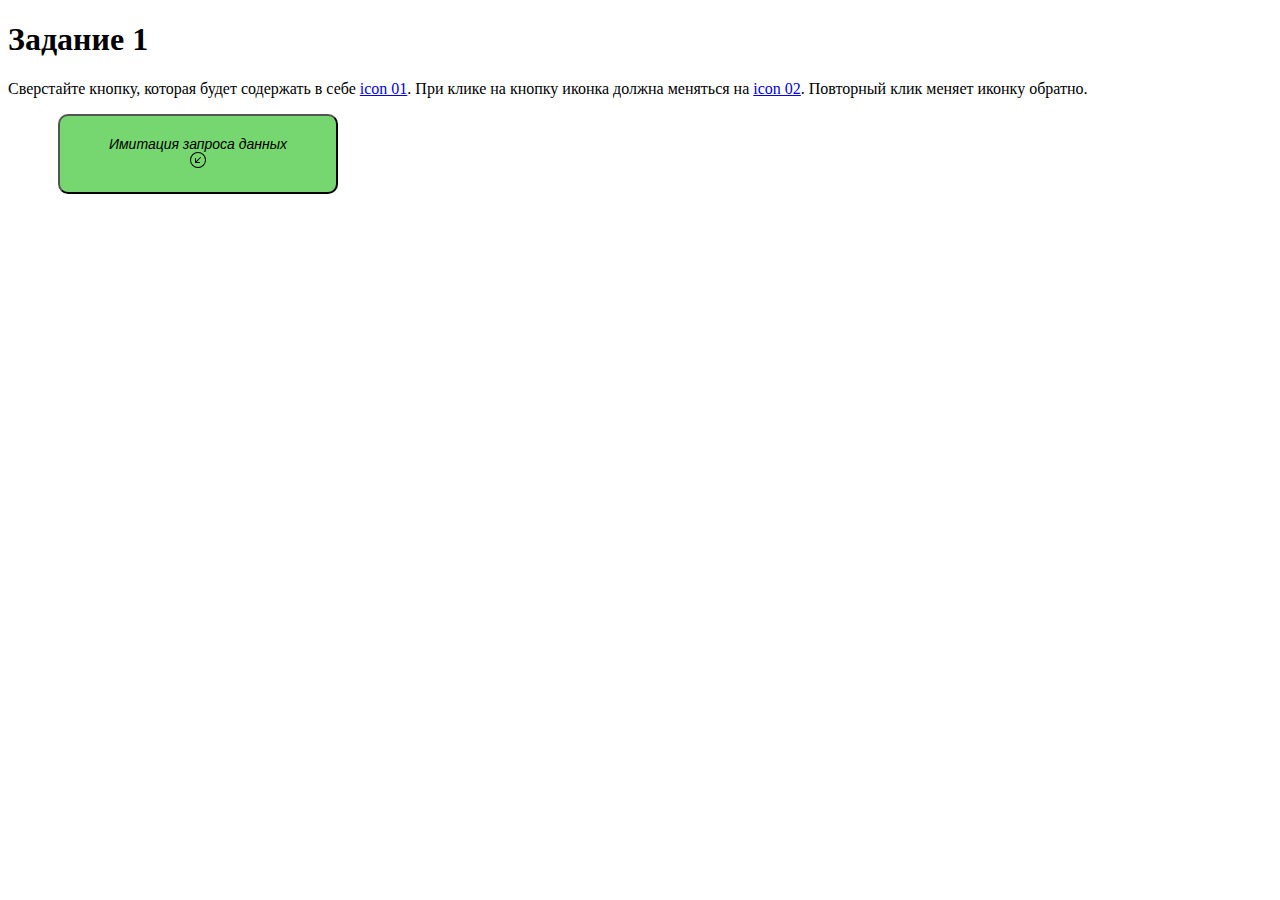
<file: C6_1/index.html>
<!DOCTYPE html>
<html lang="ru">
<head>
    <meta charset="UTF-8">
    <meta http-equiv="X-UA-Compatible" content="IE=edge">
    <meta name="viewport" content="width=device-width, initial-scale=1.0">
    <title>Homework C6_1</title>
    <link rel="stylesheet" href=css/style.css>
    <link rel="icon" href=icon/5e2371b45a699.png>
</head>
<body>
    <h1>Задание 1</h1>
    <p>Сверстайте кнопку, которая будет содержать в себе <a href="https://icons.getbootstrap.com/icons/arrow-down-left-circle/" target="_blank">icon 01</a>. При клике на кнопку иконка должна меняться на <a href="https://icons.getbootstrap.com/icons/arrow-down-left-circle-fill/" target="_blank">icon 02</a>. Повторный клик меняет иконку обратно.</p>
    <button class="btn">
        <div class="btn_text">Имитация запроса данных</div>
        <svg class="svg" xmlns="http://www.w3.org/2000/svg" width="16" height="16" fill="currentColor" class="bi bi-arrow-down-left-circle" viewBox="0 0 16 16">
            <path class="white" fill-rule="evenodd" d="M1 8a7 7 0 1 0 14 0A7 7 0 0 0 1 8zm15 0A8 8 0 1 1 0 8a8 8 0 0 1 16 0zm-5.904-2.854a.5.5 0 1 1 .707.708L6.707 9.95h2.768a.5.5 0 1 1 0 1H5.5a.5.5 0 0 1-.5-.5V6.475a.5.5 0 1 1 1 0v2.768l4.096-4.097z"/>
        </svg>
        <div class="void"></div>
    </button>
    <script src=js/app.js></script>
</body>
</html>
</file>
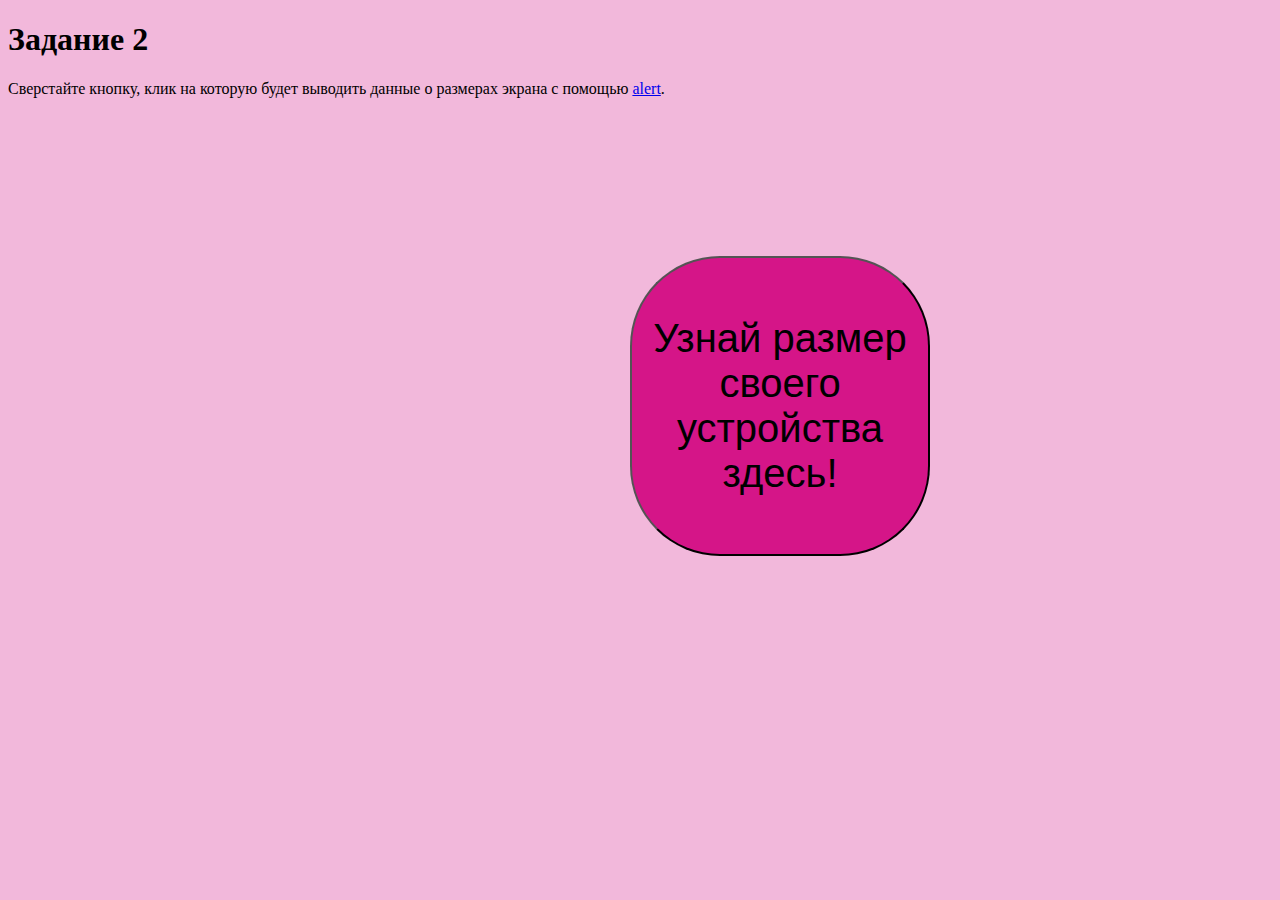
<file: C6_2/index.html>
<!DOCTYPE html>
<html lang="en">
<head>
    <meta charset="UTF-8">
    <meta http-equiv="X-UA-Compatible" content="IE=edge">
    <meta name="viewport" content="width=device-width, initial-scale=1.0">
    <title>Screen detected</title>
    <link rel="stylesheet" href=css/style.css>
    <link rel="icon" href=icon/5e2371b45a699.png>
</head>
<body>
    <script src="js/app.js" defer></script>
    <h1>Задание 2</h1>
    <p>Сверстайте кнопку, клик на которую будет выводить данные о размерах экрана с помощью <a href="https://developer.mozilla.org/ru/docs/Web/API/Window/alert" target="_blank">alert</a>.</p>
    <button class="btn js-btn">Узнай размер своего устройства здесь!</button>
</body>
</html>
</file>
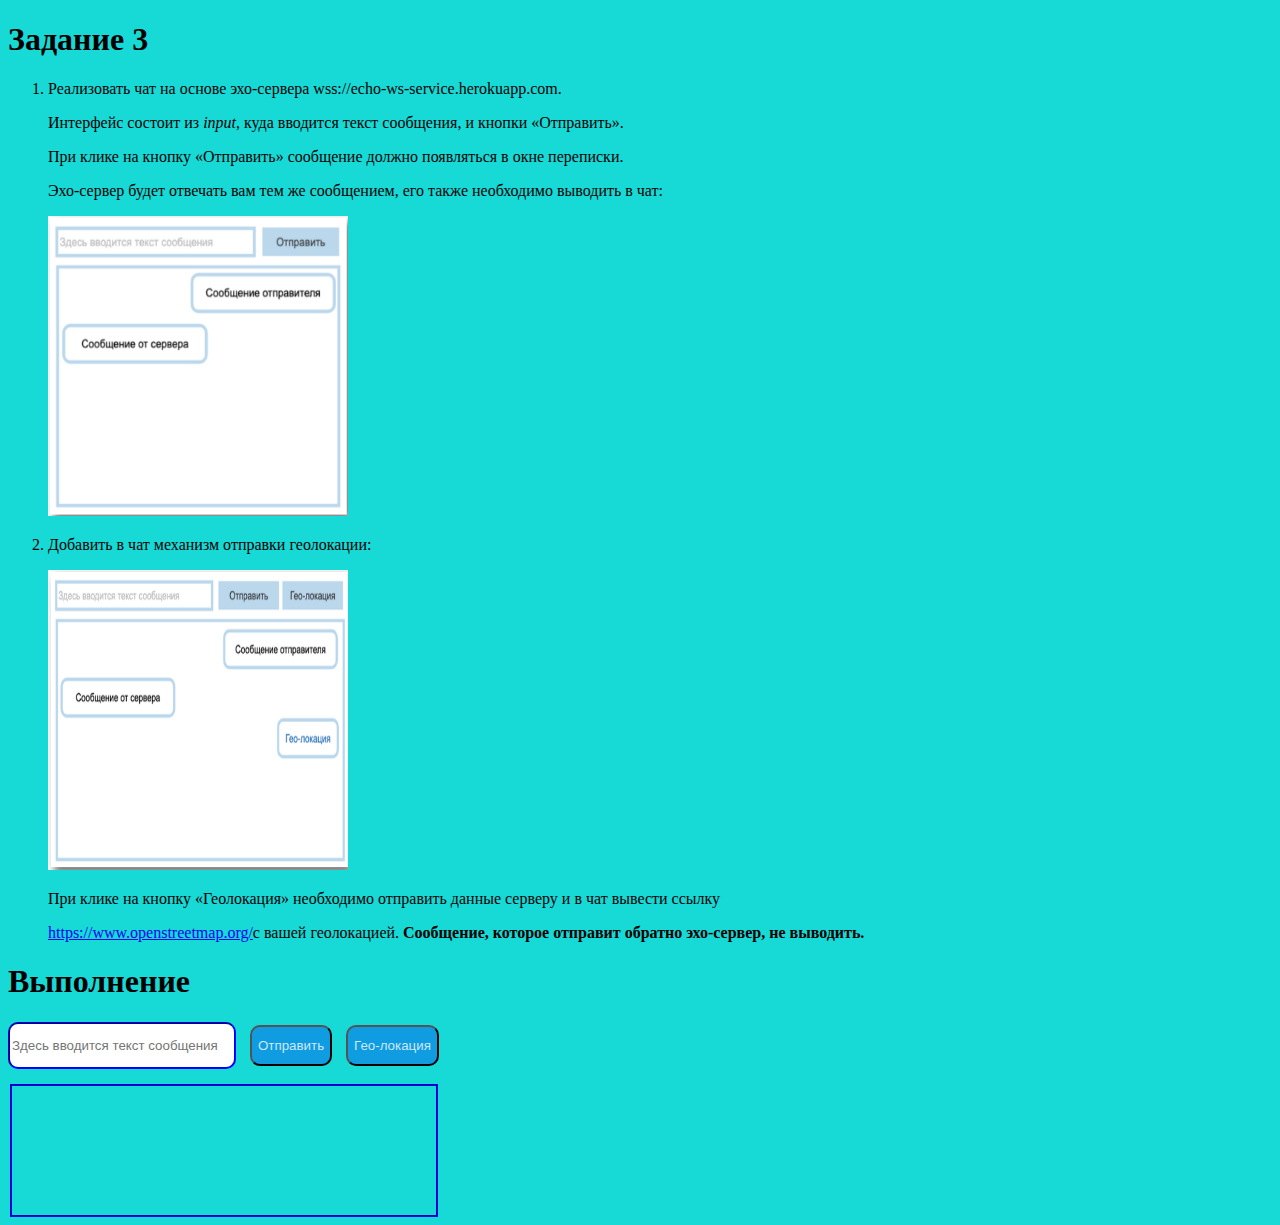
<file: С6_3/index.html>
<!DOCTYPE html>
<html lang="en">
<head>
    <meta charset="UTF-8">
    <meta http-equiv="X-UA-Compatible" content="IE=edge">
    <meta name="viewport" content="width=device-width, initial-scale=1.0">
    <link rel="stylesheet" href=css/style.css>
    <link rel="icon" href=icon/5e2371b45a699.png>
    <title>Homework</title>
</head>
<body>
    <script src=js/app.js defer></script>
    <div>
        <h1>Задание 3</h1>
        <ol>
            <li><p>Реализовать чат на основе эхо-сервера wss://echo-ws-service.herokuapp.com.</p>
                <p>Интерфейс состоит из <em>input</em>, куда вводится текст сообщения, и кнопки «Отправить».</p>
                <p>При клике на кнопку «Отправить» сообщение должно появляться в окне переписки.</p>
                <p>Эхо-сервер будет отвечать вам тем же сообщением, его также необходимо выводить в чат:</p>
                <img src=img/screen_1.png alt="screen_1" width="300" height="300">
            </li>
            <li><p>Добавить в чат механизм отправки геолокации:</p>
                <img src=img/screen_2.png alt="screen_2" width="300" height="300">
                <p>При клике на кнопку «Геолокация» необходимо отправить данные серверу и в чат вывести ссылку</p>
                <p><a href="https://www.openstreetmap.org/" target="_blank">https://www.openstreetmap.org/</a>с вашей геолокацией. <b>Сообщение, которое отправит обратно эхо-сервер, не выводить.</b></p>
            </li>
        </ol>
    </div>
    <div class="work">
        <h1>Выполнение</h1>
        <div class="input-text">
            <input class="text js-text" type="text" name="text" placeholder="Здесь вводится текст сообщения">
            <button class="btn js-btn">Отправить</button>
            <button class="btn js-btn-geo">Гео-локация</button>
        </div>
        <fieldset>
            <p id="outputUser" style="visibility:hidden"></p>
            <p id="outputServer" style="visibility:hidden"></p>
            <p id="GEO" style="visibility:hidden"></p>
        </fieldset>
    </div>
</body>
</html>
</file>
